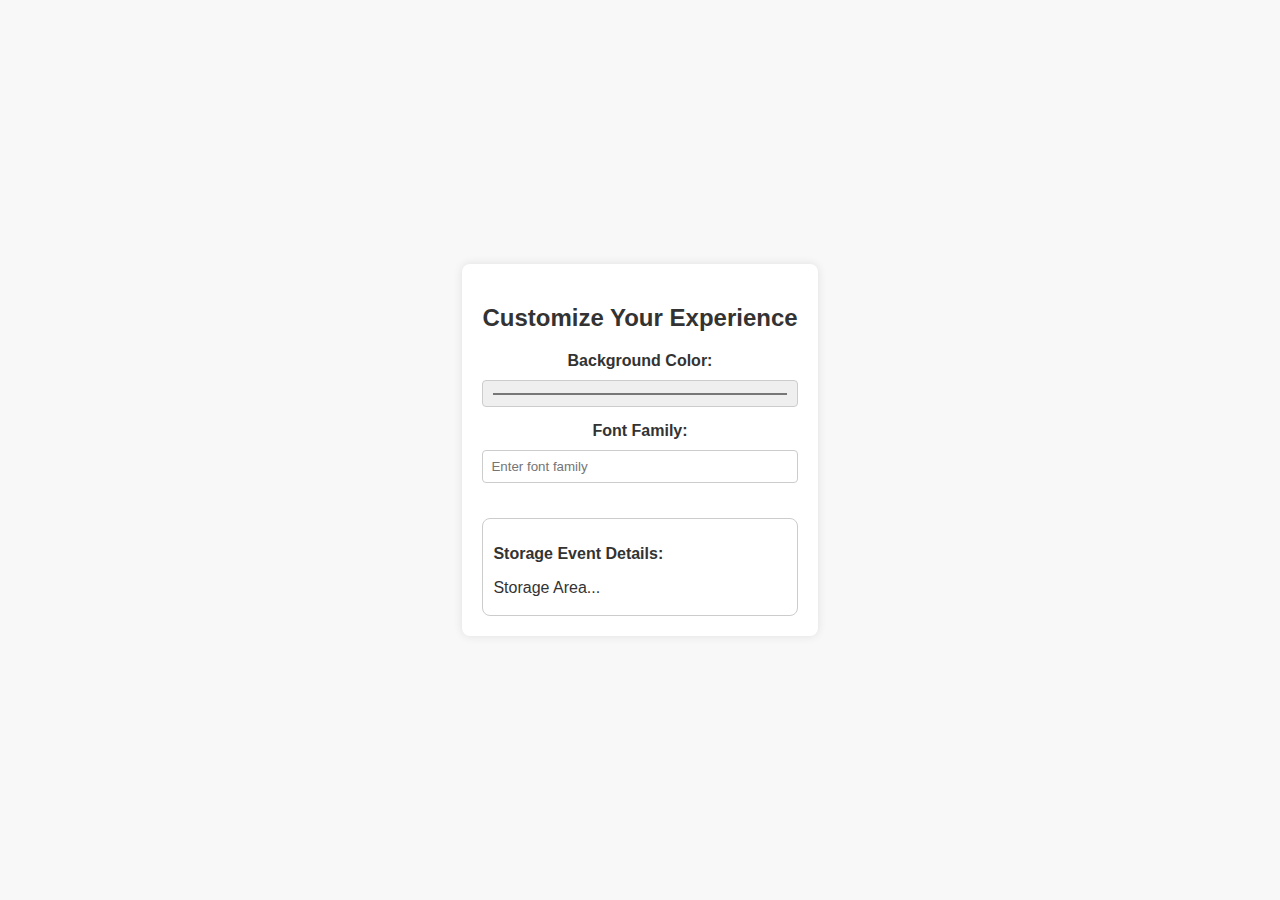
<file: LocalStorage API/index.html>
<!DOCTYPE html>
<html lang="en">
<head>
  <meta charset="UTF-8">
  <meta name="viewport" content="width=device-width, initial-scale=1.0">
    <link rel="stylesheet" href="./styles.css">
</head>
<body>
  <div class="settings-container">
    <h2>Customize Your Experience</h2>
    <form>
      <label for="bgcolor">Background Color:</label>
      <input type="color" id="bgcolor" name="bgcolor">

      <label for="font">Font Family:</label>
      <input type="text" id="font" name="font" placeholder="Enter font family">
    </form>

    <div class="result">
      <p><strong>Storage Event Details:</strong></p>
      <div class="result-item">
        <span class="my-key">Storage Area...</span>
        <span class="storage"></span>
      </div>
    </div>
  </div>

  <script src="./scripts.js"></script>
</body>
</html>
</file>
<file: LocalStorage API/styles.css>
body {
    font-family: 'Segoe UI', Tahoma, Geneva, Verdana, sans-serif;
    background-color: #f8f8f8;
    color: #333;
    margin: 0;
    padding: 0;
    display: flex;
    align-items: center;
    justify-content: center;
    height: 100vh;
  }

  .settings-container {
    background-color: #fff;
    padding: 20px;
    border-radius: 8px;
    box-shadow: 0 0 10px rgba(0, 0, 0, 0.1);
    text-align: center;
  }

  label {
    display: block;
    margin-bottom: 10px;
    font-weight: bold;
  }

  input {
    width: 100%;
    padding: 8px;
    margin-bottom: 15px;
    box-sizing: border-box;
    border: 1px solid #ccc;
    border-radius: 4px;
  }

  .result {
    margin-top: 20px;
    padding: 10px;
    border: 1px solid #ccc;
    border-radius: 8px;
    text-align: left;
  }

  .result-item {
    margin-bottom: 8px;
  }
</file>
